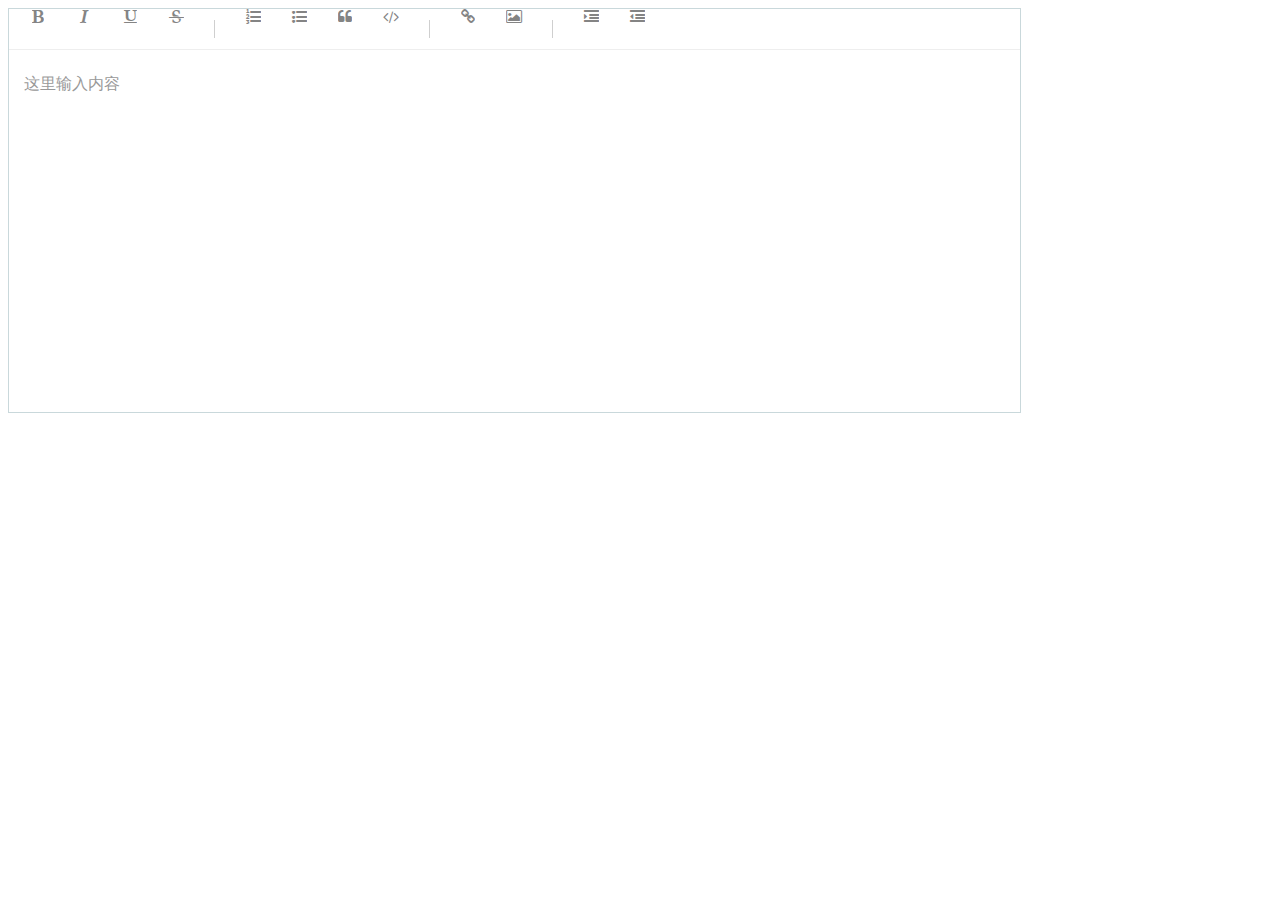
<file: static/edit.html>
<html>
<head>
    <meta http-equiv="Content-Type" content="text/html; charset=utf-8" />
    <link rel='stylesheet' type='text/css' href='plugin/simditor-2.1.13/site/assets/styles/simditor.css' />
    <script type='text/javascript' src='plugin/simditor-2.1.13/site/assets/scripts/jquery.min.js'></script>
    <script type='text/javascript' src='plugin/simditor-2.1.13/site/assets/scripts/module.js'></script>
    <script type='text/javascript' src='plugin/simditor-2.1.13/site/assets/scripts/hotkeys.js'></script>
    <script type='text/javascript' src='plugin/simditor-2.1.13/site/assets/scripts/uploader.js'></script>
    <script type='text/javascript' src='plugin/simditor-2.1.13/site/assets/scripts/simditor.js'></script>
    <textarea id='editor' placeholder='这里输入内容' ></textarea>    
    <script>
    var editor = new Simditor({
        textarea: $('#editor')
    });
    </script>
</head>
<body>
</body>    
</html>
</file>
<file: static/plugin/simditor-2.1.13/site/assets/styles/simditor.css>
@font-face {
  font-family: 'Simditor';
  src: url([data-uri]) format("woff");
  font-weight: normal;
  font-style: normal;
}
.simditor-icon {
  display: inline-block;
  font: normal normal normal 14px/1 'Simditor';
  font-size: inherit;
  text-rendering: auto;
  -webkit-font-smoothing: antialiased;
  -moz-osx-font-smoothing: grayscale;
  transform: translate(0, 0);
}

.simditor-icon-code:before {
  content: '\f000';
}

.simditor-icon-bold:before {
  content: '\f001';
}

.simditor-icon-italic:before {
  content: '\f002';
}

.simditor-icon-underline:before {
  content: '\f003';
}

.simditor-icon-times:before {
  content: '\f004';
}

.simditor-icon-strikethrough:before {
  content: '\f005';
}

.simditor-icon-list-ol:before {
  content: '\f006';
}

.simditor-icon-list-ul:before {
  content: '\f007';
}

.simditor-icon-quote-left:before {
  content: '\f008';
}

.simditor-icon-table:before {
  content: '\f009';
}

.simditor-icon-link:before {
  content: '\f00a';
}

.simditor-icon-picture-o:before {
  content: '\f00b';
}

.simditor-icon-minus:before {
  content: '\f00c';
}

.simditor-icon-indent:before {
  content: '\f00d';
}

.simditor-icon-outdent:before {
  content: '\f00e';
}

.simditor-icon-chain-broken:before {
  content: '\f00f';
}

.simditor-icon-caret-down:before {
  content: '\f010';
}

.simditor-icon-caret-right:before {
  content: '\f011';
}

.simditor-icon-upload:before {
  content: '\f012';
}

.simditor-icon-undo:before {
  content: '\f013';
}

.simditor-icon-smile-o:before {
  content: '\f014';
}

.simditor-icon-tint:before {
  content: '\f015';
}

.simditor-icon-font:before {
  content: '\f016';
}

.simditor-icon-html5:before {
  content: '\f017';
}

.simditor-icon-mark:before {
  content: '\f018';
}

.simditor-icon-align-center:before {
  content: '\f019';
}

.simditor-icon-align-left:before {
  content: '\f01a';
}

.simditor-icon-align-right:before {
  content: '\f01b';
}

.simditor-icon-font-minus:before {
  content: '\f01c';
}

.simditor-icon-markdown:before {
  content: '\f01d';
}

.simditor-icon-checklist:before {
  content: '\f01e';
}

.simditor {
  position: relative;
  border: 1px solid #c9d8db;
  width:80%;
}
.simditor .simditor-wrapper {
  position: relative;
  background: #ffffff;
  overflow: hidden;
}
.simditor .simditor-wrapper > textarea {
  display: none !important;
  width: 100%;
  box-sizing: border-box;
  font-family: monaco;
  font-size: 16px;
  line-height: 1.6;
  border: none;
  padding: 22px 15px 40px;
  min-height: 300px;
  outline: none;
  background: transparent;
  resize: none;
}
.simditor .simditor-wrapper .simditor-placeholder {
  display: none;
  position: absolute;
  left: 0;
  z-index: 0;
  padding: 22px 15px;
  font-size: 16px;
  font-family: arial, sans-serif;
  line-height: 1.5;
  color: #999999;
  background: transparent;
}
.simditor .simditor-wrapper.toolbar-floating .simditor-toolbar {
  position: fixed;
  top: 0;
  z-index: 10;
  box-shadow: 0 0 6px rgba(0, 0, 0, 0.1);
}
.simditor .simditor-wrapper .simditor-image-loading {
  width: 100%;
  height: 100%;
  position: absolute;
  top: 0;
  left: 0;
  z-index: 2;
}
.simditor .simditor-wrapper .simditor-image-loading .progress {
  width: 100%;
  height: 100%;
  background: rgba(0, 0, 0, 0.4);
  position: absolute;
  bottom: 0;
  left: 0;
}
.simditor .simditor-body {
  padding: 22px 15px 40px;
  min-height: 300px;
  outline: none;
  cursor: text;
  position: relative;
  z-index: 1;
  background: transparent;
}
.simditor .simditor-body a.selected {
  background: #b3d4fd;
}
.simditor .simditor-body a.simditor-mention {
  cursor: pointer;
}
.simditor .simditor-body .simditor-table {
  position: relative;
}
.simditor .simditor-body .simditor-table.resizing {
  cursor: col-resize;
}
.simditor .simditor-body .simditor-table .simditor-resize-handle {
  position: absolute;
  left: 0;
  top: 0;
  width: 10px;
  height: 100%;
  cursor: col-resize;
}
.simditor .simditor-body pre {
  /*min-height: 28px;*/
  box-sizing: border-box;
  -moz-box-sizing: border-box;
  word-wrap: break-word !important;
  white-space: pre-wrap !important;
}
.simditor .simditor-body img {
  cursor: pointer;
}
.simditor .simditor-body img.selected {
  box-shadow: 0 0 0 4px #cccccc;
}
.simditor .simditor-paste-area,
.simditor .simditor-clean-paste-area {
  background: transparent;
  border: none;
  outline: none;
  resize: none;
  padding: 0;
  margin: 0;
}
.simditor .simditor-toolbar {
  border-bottom: 1px solid #eeeeee;
  background: #ffffff;
  width: 100%;
}
.simditor .simditor-toolbar > ul {
  margin: 0;
  padding: 0 0 0 6px;
  list-style: none;
}
.simditor .simditor-toolbar > ul:after {
  content: "";
  display: table;
  clear: both;
}
.simditor .simditor-toolbar > ul > li {
  position: relative;
  float: left;
}
.simditor .simditor-toolbar > ul > li > span.separator {
  display: block;
  float: left;
  background: #cfcfcf;
  width: 1px;
  height: 18px;
  margin: 11px 15px;
}
.simditor .simditor-toolbar > ul > li > .toolbar-item {
  display: block;
  float: left;
  width: 46px;
  height: 40px;
  outline: none;
  color: #333333;
  font-size: 15px;
  line-height: 40px;
  text-align: center;
  text-decoration: none;
}
.simditor .simditor-toolbar > ul > li > .toolbar-item span {
  opacity: 0.6;
}
.simditor .simditor-toolbar > ul > li > .toolbar-item span.simditor-icon {
  display: inline;
  line-height: normal;
}
.simditor .simditor-toolbar > ul > li > .toolbar-item:hover span {
  opacity: 1;
}
.simditor .simditor-toolbar > ul > li > .toolbar-item.active {
  background: #eeeeee;
}
.simditor .simditor-toolbar > ul > li > .toolbar-item.active span {
  opacity: 1;
}
.simditor .simditor-toolbar > ul > li > .toolbar-item.disabled {
  cursor: default;
}
.simditor .simditor-toolbar > ul > li > .toolbar-item.disabled span {
  opacity: 0.3;
}
.simditor .simditor-toolbar > ul > li > .toolbar-item.toolbar-item-title span:before {
  content: "H";
  font-size: 19px;
  font-weight: bold;
  font-family: 'Times New Roman';
}
.simditor .simditor-toolbar > ul > li > .toolbar-item.toolbar-item-title.active-h1 span:before {
  content: 'H1';
  font-size: 18px;
}
.simditor .simditor-toolbar > ul > li > .toolbar-item.toolbar-item-title.active-h2 span:before {
  content: 'H2';
  font-size: 18px;
}
.simditor .simditor-toolbar > ul > li > .toolbar-item.toolbar-item-title.active-h3 span:before {
  content: 'H3';
  font-size: 18px;
}
.simditor .simditor-toolbar > ul > li > .toolbar-item.toolbar-item-image {
  position: relative;
  overflow: hidden;
}
.simditor .simditor-toolbar > ul > li > .toolbar-item.toolbar-item-image > input[type=file] {
  position: absolute;
  right: 0px;
  top: 0px;
  opacity: 0;
  font-size: 100px;
  cursor: pointer;
}
.simditor .simditor-toolbar > ul > li.menu-on .toolbar-item {
  position: relative;
  z-index: 21;
  background: #ffffff;
  box-shadow: 0 -3px 3px rgba(0, 0, 0, 0.2);
}
.simditor .simditor-toolbar > ul > li.menu-on .toolbar-item span {
  opacity: 1;
}
.simditor .simditor-toolbar > ul > li.menu-on .toolbar-menu {
  display: block;
}
.simditor .simditor-toolbar .toolbar-menu {
  display: none;
  position: absolute;
  top: 40px;
  left: 0;
  z-index: 20;
  background: #ffffff;
  text-align: left;
  box-shadow: 0 0 3px rgba(0, 0, 0, 0.2);
}
.simditor .simditor-toolbar .toolbar-menu ul {
  min-width: 160px;
  list-style: none;
  margin: 0;
  padding: 10px 1px;
}
.simditor .simditor-toolbar .toolbar-menu ul > li .menu-item {
  display: block;
  font-size: 16px;
  line-height: 2em;
  padding: 0 10px;
  text-decoration: none;
  color: #666666;
}
.simditor .simditor-toolbar .toolbar-menu ul > li .menu-item:hover {
  background: #f6f6f6;
}
.simditor .simditor-toolbar .toolbar-menu ul > li .menu-item.menu-item-h1 {
  font-size: 24px;
  color: #333333;
}
.simditor .simditor-toolbar .toolbar-menu ul > li .menu-item.menu-item-h2 {
  font-size: 22px;
  color: #333333;
}
.simditor .simditor-toolbar .toolbar-menu ul > li .menu-item.menu-item-h3 {
  font-size: 20px;
  color: #333333;
}
.simditor .simditor-toolbar .toolbar-menu ul > li .menu-item.menu-item-h4 {
  font-size: 18px;
  color: #333333;
}
.simditor .simditor-toolbar .toolbar-menu ul > li .menu-item.menu-item-h5 {
  font-size: 16px;
  color: #333333;
}
.simditor .simditor-toolbar .toolbar-menu ul > li .separator {
  display: block;
  border-top: 1px solid #cccccc;
  height: 0;
  line-height: 0;
  font-size: 0;
  margin: 6px 0;
}
.simditor .simditor-toolbar .toolbar-menu.toolbar-menu-color {
  width: 96px;
}
.simditor .simditor-toolbar .toolbar-menu.toolbar-menu-color .color-list {
  height: 40px;
  margin: 10px 6px 6px 10px;
  padding: 0;
  min-width: 0;
}
.simditor .simditor-toolbar .toolbar-menu.toolbar-menu-color .color-list li {
  float: left;
  margin: 0 4px 4px 0;
}
.simditor .simditor-toolbar .toolbar-menu.toolbar-menu-color .color-list li .font-color {
  display: block;
  width: 16px;
  height: 16px;
  background: #dfdfdf;
  border-radius: 2px;
}
.simditor .simditor-toolbar .toolbar-menu.toolbar-menu-color .color-list li .font-color:hover {
  opacity: 0.8;
}
.simditor .simditor-toolbar .toolbar-menu.toolbar-menu-color .color-list li .font-color.font-color-default {
  background: #333333;
}
.simditor .simditor-toolbar .toolbar-menu.toolbar-menu-color .color-list li .font-color-1 {
  background: #E33737;
}
.simditor .simditor-toolbar .toolbar-menu.toolbar-menu-color .color-list li .font-color-2 {
  background: #e28b41;
}
.simditor .simditor-toolbar .toolbar-menu.toolbar-menu-color .color-list li .font-color-3 {
  background: #c8a732;
}
.simditor .simditor-toolbar .toolbar-menu.toolbar-menu-color .color-list li .font-color-4 {
  background: #209361;
}
.simditor .simditor-toolbar .toolbar-menu.toolbar-menu-color .color-list li .font-color-5 {
  background: #418caf;
}
.simditor .simditor-toolbar .toolbar-menu.toolbar-menu-color .color-list li .font-color-6 {
  background: #aa8773;
}
.simditor .simditor-toolbar .toolbar-menu.toolbar-menu-color .color-list li .font-color-7 {
  background: #999999;
}
.simditor .simditor-toolbar .toolbar-menu.toolbar-menu-table .menu-create-table {
  background: #ffffff;
}
.simditor .simditor-toolbar .toolbar-menu.toolbar-menu-table .menu-create-table table {
  border: none;
  border-collapse: collapse;
  border-spacing: 0;
  table-layout: fixed;
}
.simditor .simditor-toolbar .toolbar-menu.toolbar-menu-table .menu-create-table table td {
  height: 16px;
  padding: 0;
  border: 2px solid #ffffff;
  background: #f3f3f3;
  cursor: pointer;
}
.simditor .simditor-toolbar .toolbar-menu.toolbar-menu-table .menu-create-table table td:before {
  width: 16px;
  display: block;
  content: "";
}
.simditor .simditor-toolbar .toolbar-menu.toolbar-menu-table .menu-create-table table td.selected {
  background: #cfcfcf;
}
.simditor .simditor-toolbar .toolbar-menu.toolbar-menu-table .menu-edit-table {
  display: none;
}
.simditor .simditor-toolbar .toolbar-menu.toolbar-menu-table .menu-edit-table ul {
  min-width: 240px;
}
.simditor .simditor-toolbar .toolbar-menu.toolbar-menu-image .menu-item-upload-image {
  position: relative;
  overflow: hidden;
}
.simditor .simditor-toolbar .toolbar-menu.toolbar-menu-image .menu-item-upload-image input[type=file] {
  position: absolute;
  right: 0px;
  top: 0px;
  opacity: 0;
  font-size: 100px;
  cursor: pointer;
}
.simditor .simditor-toolbar .toolbar-menu.toolbar-menu-alignment {
  width: 100%;
}
.simditor .simditor-toolbar .toolbar-menu.toolbar-menu-alignment ul {
  min-width: 100%;
}
.simditor .simditor-toolbar .toolbar-menu.toolbar-menu-alignment .menu-item {
  text-align: center;
}
.simditor .simditor-popover {
  display: none;
  padding: 5px 8px 0;
  background: #ffffff;
  box-shadow: 0 1px 4px rgba(0, 0, 0, 0.4);
  border-radius: 2px;
  position: absolute;
  z-index: 2;
}
.simditor .simditor-popover .settings-field {
  margin: 0 0 5px 0;
  font-size: 12px;
  height: 25px;
  line-height: 25px;
}
.simditor .simditor-popover .settings-field label {
  margin: 0 8px 0 0;
  float: left;
}
.simditor .simditor-popover .settings-field input[type=text] {
  float: left;
  width: 200px;
  box-sizing: border-box;
  font-size: 12px;
}
.simditor .simditor-popover .settings-field input[type=text].image-size {
  width: 87px;
}
.simditor .simditor-popover .settings-field .times {
  float: left;
  width: 26px;
  font-size: 12px;
  text-align: center;
}
.simditor .simditor-popover.link-popover .btn-unlink, .simditor .simditor-popover.image-popover .btn-upload, .simditor .simditor-popover.image-popover .btn-restore {
  float: left;
  margin: 0 0 0 8px;
  color: #333333;
  font-size: 14px;
  outline: 0;
}
.simditor .simditor-popover.link-popover .btn-unlink span, .simditor .simditor-popover.image-popover .btn-upload span, .simditor .simditor-popover.image-popover .btn-restore span {
  opacity: 0.6;
}
.simditor .simditor-popover.link-popover .btn-unlink:hover span, .simditor .simditor-popover.image-popover .btn-upload:hover span, .simditor .simditor-popover.image-popover .btn-restore:hover span {
  opacity: 1;
}
.simditor .simditor-popover.image-popover .btn-upload {
  position: relative;
  display: inline-block;
  overflow: hidden;
}
.simditor .simditor-popover.image-popover .btn-upload input[type=file] {
  position: absolute;
  right: 0px;
  top: 0px;
  opacity: 0;
  height: 100%;
  width: 28px;
}
.simditor.simditor-mobile .simditor-toolbar > ul > li > .toolbar-item {
  width: 46px;
}
.simditor.simditor-mobile .simditor-wrapper.toolbar-floating .simditor-toolbar {
  position: absolute;
  top: 0;
  z-index: 10;
  box-shadow: 0 0 6px rgba(0, 0, 0, 0.1);
}

.simditor .simditor-body, .editor-style {
  font-size: 16px;
  font-family: arial, sans-serif;
  line-height: 1.6;
  color: #333;
  outline: none;
  word-wrap: break-word;
}
.simditor .simditor-body > :first-child, .editor-style > :first-child {
  margin-top: 0 !important;
}
.simditor .simditor-body a, .editor-style a {
  color: #4298BA;
  text-decoration: none;
  word-break: break-all;
}
.simditor .simditor-body a:visited, .editor-style a:visited {
  color: #4298BA;
}
.simditor .simditor-body a:hover, .editor-style a:hover {
  color: #0F769F;
}
.simditor .simditor-body a:active, .editor-style a:active {
  color: #9E792E;
}
.simditor .simditor-body a:hover, .simditor .simditor-body a:active, .editor-style a:hover, .editor-style a:active {
  outline: 0;
}
.simditor .simditor-body h1, .simditor .simditor-body h2, .simditor .simditor-body h3, .simditor .simditor-body h4, .simditor .simditor-body h5, .simditor .simditor-body h6, .editor-style h1, .editor-style h2, .editor-style h3, .editor-style h4, .editor-style h5, .editor-style h6 {
  font-weight: normal;
  margin: 40px 0 20px;
  color: #000000;
}
.simditor .simditor-body h1, .editor-style h1 {
  font-size: 24px;
}
.simditor .simditor-body h2, .editor-style h2 {
  font-size: 22px;
}
.simditor .simditor-body h3, .editor-style h3 {
  font-size: 20px;
}
.simditor .simditor-body h4, .editor-style h4 {
  font-size: 18px;
}
.simditor .simditor-body h5, .editor-style h5 {
  font-size: 16px;
}
.simditor .simditor-body h6, .editor-style h6 {
  font-size: 16px;
}
.simditor .simditor-body p, .simditor .simditor-body div, .editor-style p, .editor-style div {
  word-wrap: break-word;
  margin: 0 0 15px 0;
  color: #333;
  word-wrap: break-word;
}
.simditor .simditor-body b, .simditor .simditor-body strong, .editor-style b, .editor-style strong {
  font-weight: bold;
}
.simditor .simditor-body i, .simditor .simditor-body em, .editor-style i, .editor-style em {
  font-style: italic;
}
.simditor .simditor-body u, .editor-style u {
  text-decoration: underline;
}
.simditor .simditor-body strike, .simditor .simditor-body del, .editor-style strike, .editor-style del {
  text-decoration: line-through;
}
.simditor .simditor-body ul, .simditor .simditor-body ol, .editor-style ul, .editor-style ol {
  list-style: disc outside none;
  margin: 15px 0;
  padding: 0 0 0 40px;
  line-height: 1.6;
}
.simditor .simditor-body ul ul, .simditor .simditor-body ul ol, .simditor .simditor-body ol ul, .simditor .simditor-body ol ol, .editor-style ul ul, .editor-style ul ol, .editor-style ol ul, .editor-style ol ol {
  padding-left: 30px;
}
.simditor .simditor-body ul ul, .simditor .simditor-body ol ul, .editor-style ul ul, .editor-style ol ul {
  list-style: circle outside none;
}
.simditor .simditor-body ul ul ul, .simditor .simditor-body ol ul ul, .editor-style ul ul ul, .editor-style ol ul ul {
  list-style: square outside none;
}
.simditor .simditor-body ol, .editor-style ol {
  list-style: decimal;
}
.simditor .simditor-body blockquote, .editor-style blockquote {
  border-left: 6px solid #ddd;
  padding: 5px 0 5px 10px;
  margin: 15px 0 15px 15px;
}
.simditor .simditor-body blockquote > :first-child, .editor-style blockquote > :first-child {
  margin-top: 0;
}
.simditor .simditor-body code, .editor-style code {
  display: inline-block;
  padding: 0 4px;
  margin: 0 5px;
  background: #eeeeee;
  border-radius: 3px;
  font-size: 13px;
  font-family: 'monaco', 'Consolas', "Liberation Mono", Courier, monospace;
}
.simditor .simditor-body pre, .editor-style pre {
  padding: 10px 5px 10px 10px;
  margin: 15px 0;
  display: block;
  line-height: 18px;
  background: #F0F0F0;
  border-radius: 3px;
  font-size: 13px;
  font-family: 'monaco', 'Consolas', "Liberation Mono", Courier, monospace;
  white-space: pre;
  word-wrap: normal;
  overflow-x: auto;
}
.simditor .simditor-body pre code, .editor-style pre code {
  display: block;
  padding: 0;
  margin: 0;
  background: none;
  border-radius: 0;
}
.simditor .simditor-body hr, .editor-style hr {
  display: block;
  height: 0px;
  border: 0;
  border-top: 1px solid #ccc;
  margin: 15px 0;
  padding: 0;
}
.simditor .simditor-body table, .editor-style table {
  width: 100%;
  table-layout: fixed;
  border-collapse: collapse;
  border-spacing: 0;
  margin: 15px 0;
}
.simditor .simditor-body table thead, .editor-style table thead {
  background-color: #f9f9f9;
}
.simditor .simditor-body table td, .simditor .simditor-body table th, .editor-style table td, .editor-style table th {
  min-width: 40px;
  height: 30px;
  border: 1px solid #ccc;
  vertical-align: top;
  padding: 2px 4px;
  text-align: left;
  box-sizing: border-box;
}
.simditor .simditor-body table td.active, .simditor .simditor-body table th.active, .editor-style table td.active, .editor-style table th.active {
  background-color: #ffffee;
}
.simditor .simditor-body img, .editor-style img {
  margin: 0 5px;
  vertical-align: middle;
}
.simditor .simditor-body *[data-indent="0"], .editor-style *[data-indent="0"] {
  margin-left: 0px;
}
.simditor .simditor-body *[data-indent="1"], .editor-style *[data-indent="1"] {
  margin-left: 40px;
}
.simditor .simditor-body *[data-indent="2"], .editor-style *[data-indent="2"] {
  margin-left: 80px;
}
.simditor .simditor-body *[data-indent="3"], .editor-style *[data-indent="3"] {
  margin-left: 120px;
}
.simditor .simditor-body *[data-indent="4"], .editor-style *[data-indent="4"] {
  margin-left: 160px;
}
.simditor .simditor-body *[data-indent="5"], .editor-style *[data-indent="5"] {
  margin-left: 200px;
}
.simditor .simditor-body *[data-indent="6"], .editor-style *[data-indent="6"] {
  margin-left: 240px;
}
.simditor .simditor-body *[data-indent="7"], .editor-style *[data-indent="7"] {
  margin-left: 280px;
}
.simditor .simditor-body *[data-indent="8"], .editor-style *[data-indent="8"] {
  margin-left: 320px;
}
.simditor .simditor-body *[data-indent="9"], .editor-style *[data-indent="9"] {
  margin-left: 360px;
}
.simditor .simditor-body *[data-indent="10"], .editor-style *[data-indent="10"] {
  margin-left: 400px;
}
.simditor .simditor-body p[data-align="center"], .simditor .simditor-body h1[data-align="center"], .simditor .simditor-body h2[data-align="center"], .simditor .simditor-body h3[data-align="center"], .simditor .simditor-body h4[data-align="center"], .editor-style p[data-align="center"], .editor-style h1[data-align="center"], .editor-style h2[data-align="center"], .editor-style h3[data-align="center"], .editor-style h4[data-align="center"] {
  text-align: center;
}
.simditor .simditor-body p[data-align="left"], .simditor .simditor-body h1[data-align="left"], .simditor .simditor-body h2[data-align="left"], .simditor .simditor-body h3[data-align="left"], .simditor .simditor-body h4[data-align="left"], .editor-style p[data-align="left"], .editor-style h1[data-align="left"], .editor-style h2[data-align="left"], .editor-style h3[data-align="left"], .editor-style h4[data-align="left"] {
  text-align: left;
}
.simditor .simditor-body p[data-align="right"], .simditor .simditor-body h1[data-align="right"], .simditor .simditor-body h2[data-align="right"], .simditor .simditor-body h3[data-align="right"], .simditor .simditor-body h4[data-align="right"], .editor-style p[data-align="right"], .editor-style h1[data-align="right"], .editor-style h2[data-align="right"], .editor-style h3[data-align="right"], .editor-style h4[data-align="right"] {
  text-align: right;
}
</file>
